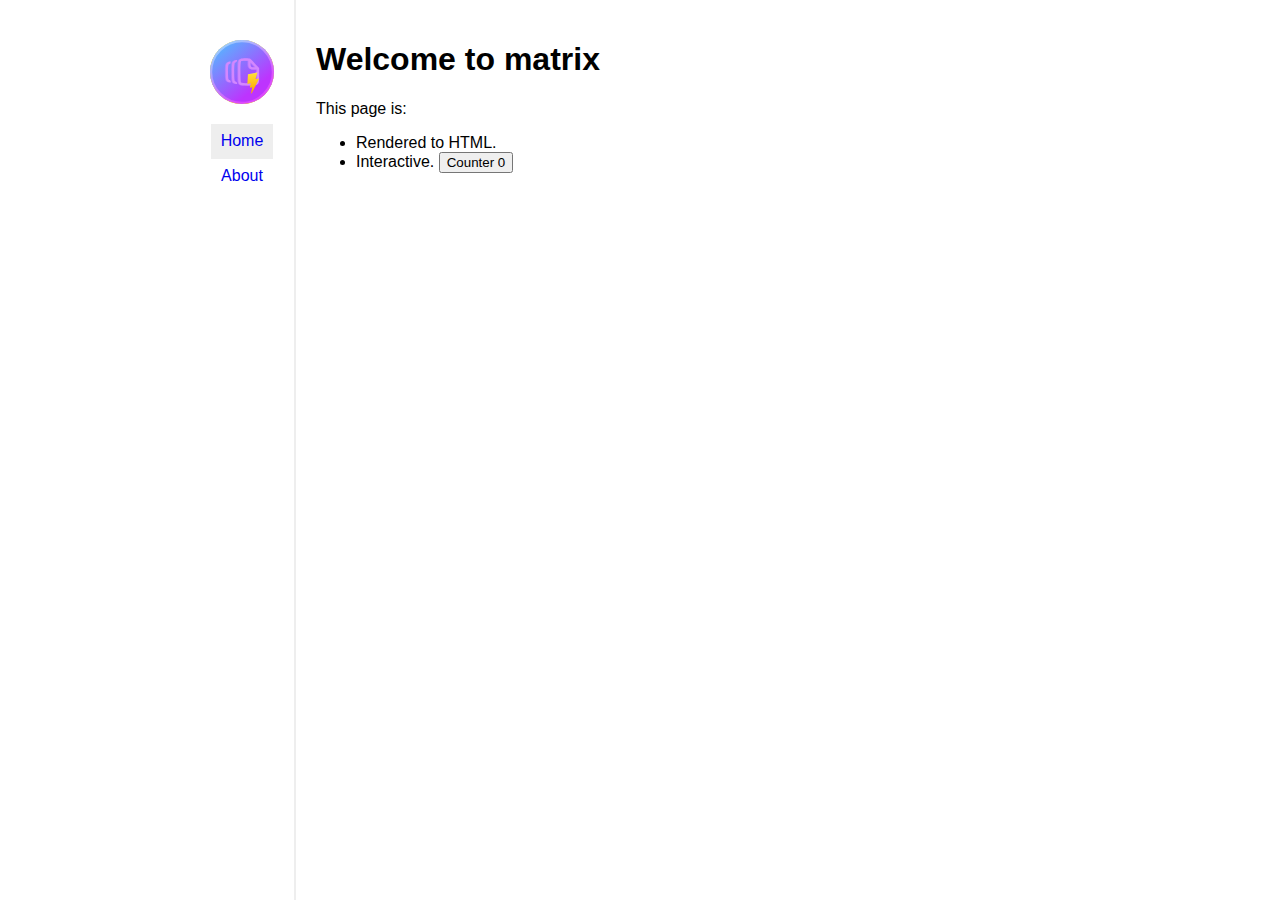
<file: index.html>
<!DOCTYPE html>
    <html lang="en">
      <head>
        <link rel="stylesheet" type="text/css" href="/assets/static/onRenderClient.pqAiVDH0.css">
        <meta charset="UTF-8" />
        <link rel="icon" href="/assets/static/logo.Nv-y6PbV.svg" />
        <meta name="viewport" content="width=device-width, initial-scale=1.0" />
        <meta name="description" content="App using Vite + Vike" />
        <title>Vite SSR app</title>
      </head>
      <body>
        <div id="react-root"><div style="display:flex;max-width:900px;margin:auto"><div style="padding:20px;flex-shrink:0;display:flex;flex-direction:column;align-items:center;line-height:1.8em"><div style="margin-top:20px;margin-bottom:10px"><a href="/"><img src="/assets/static/logo.Nv-y6PbV.svg" height="64" width="64" alt="logo"/></a></div><a class="navitem is-active" href="/">Home</a><a class="navitem" href="/about">About</a></div><div style="padding:20px;padding-bottom:50px;border-left:2px solid #eee;min-height:100vh"><h1>Welcome to matrix</h1>This page is:<ul><li>Rendered to HTML.</li><li>Interactive. <button type="button">Counter <!-- -->0</button></li></ul></div></div></div>
        <script id="vike_pageContext" type="application/json">{"pageProps":"!undefined","urlPathname":"/","abortReason":"!undefined","_urlRewrite":null,"_urlRedirect":"!undefined","abortStatusCode":"!undefined","_abortCall":"!undefined","_pageContextInitIsPassedToClient":"!undefined","_pageId":"/src/pages/index","data":"!undefined"}</script>
        <script src="/assets/entries/entry-server-routing.stQdSpoJ.js" type="module" async></script>
        <link rel="modulepreload" href="/assets/entries/src_pages_index.Ne8QwTzf.js" as="script" type="text/javascript">
        <link rel="modulepreload" href="/assets/chunks/chunk-YmznBdhy.js" as="script" type="text/javascript">
      </body>
    </html>
</file>
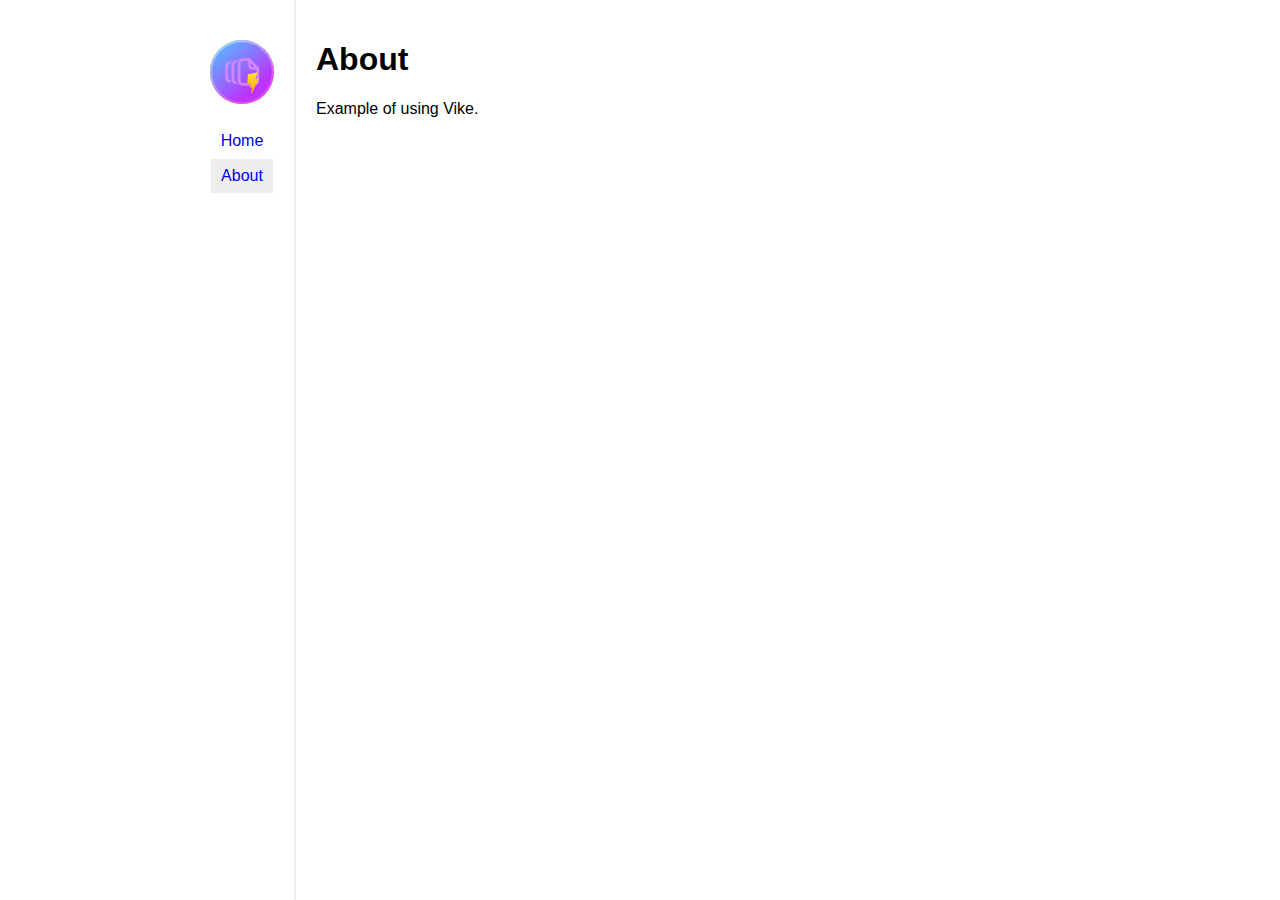
<file: about/index.html>
<!DOCTYPE html>
    <html lang="en">
      <head>
        <link rel="stylesheet" type="text/css" href="/assets/static/onRenderClient.pqAiVDH0.css">
        <link rel="stylesheet" type="text/css" href="/assets/static/about.b-pBwgjF.css">
        <meta charset="UTF-8" />
        <link rel="icon" href="/assets/static/logo.Nv-y6PbV.svg" />
        <meta name="viewport" content="width=device-width, initial-scale=1.0" />
        <meta name="description" content="App using Vite + Vike" />
        <title>Vite SSR app</title>
      </head>
      <body>
        <div id="react-root"><div style="display:flex;max-width:900px;margin:auto"><div style="padding:20px;flex-shrink:0;display:flex;flex-direction:column;align-items:center;line-height:1.8em"><div style="margin-top:20px;margin-bottom:10px"><a href="/"><img src="/assets/static/logo.Nv-y6PbV.svg" height="64" width="64" alt="logo"/></a></div><a class="navitem" href="/">Home</a><a class="navitem is-active" href="/about">About</a></div><div style="padding:20px;padding-bottom:50px;border-left:2px solid #eee;min-height:100vh"><h1>About</h1><p>Example of using Vike.</p></div></div></div>
        <script id="vike_pageContext" type="application/json">{"pageProps":"!undefined","urlPathname":"/about","abortReason":"!undefined","_urlRewrite":null,"_urlRedirect":"!undefined","abortStatusCode":"!undefined","_abortCall":"!undefined","_pageContextInitIsPassedToClient":"!undefined","_pageId":"/src/pages/about","data":"!undefined"}</script>
        <script src="/assets/entries/entry-server-routing.stQdSpoJ.js" type="module" async></script>
        <link rel="modulepreload" href="/assets/entries/src_pages_about.XK2CoQDg.js" as="script" type="text/javascript">
        <link rel="modulepreload" href="/assets/chunks/chunk-YmznBdhy.js" as="script" type="text/javascript">
      </body>
    </html>
</file>
<file: assets/static/onRenderClient.pqAiVDH0.css>
body{margin:0;font-family:sans-serif}*{box-sizing:border-box}a{text-decoration:none}.navitem{padding:3px 10px}.navitem.is-active{background-color:#eee}.unusedClass{color:red}
</file>
<file: assets/static/about.b-pBwgjF.css>
code{font-family:monospace;background-color:#eaeaea;padding:3px 5px;border-radius:4px}
</file>
